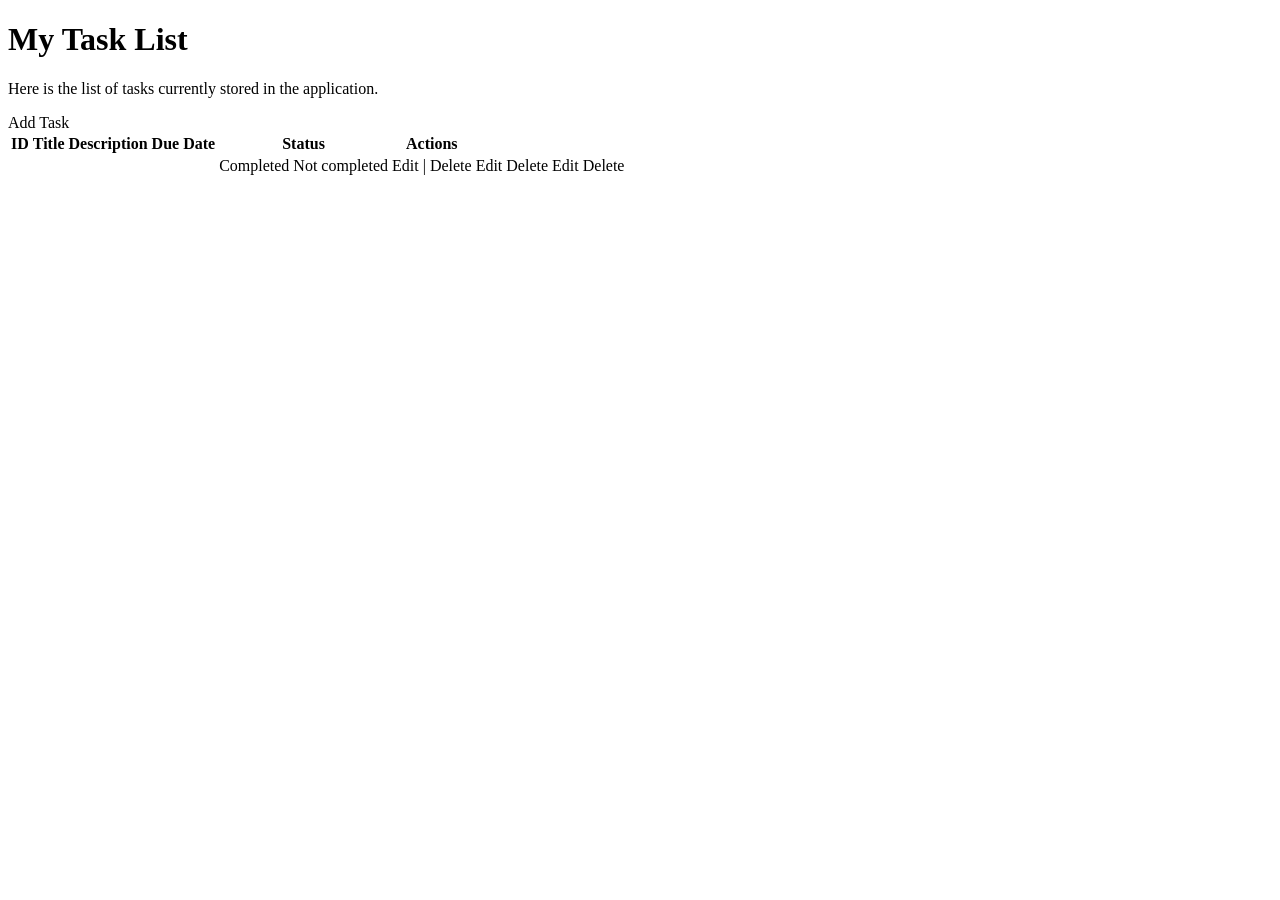
<file: src/main/resources/templates/index.html>
<!DOCTYPE html>
<html lang="en" xmlns:th="http://www.thymeleaf.org">

<head>
    <meta charset="UTF-8">
    <meta name="viewport" content="width=device-width, initial-scale=1.0">
    <title>Task List</title>
    <link rel="stylesheet" th:href="@{/css/style.css}">
</head>


<body>
<div class="container">
    <h1>My Task List</h1>
    <p class="intro">Here is the list of tasks currently stored in the application.</p>

    <a th:href="@{/addTask}" class="btn">Add Task</a>
    <table>
        <thead>
        <tr>
            <th>ID</th>
            <th>Title</th>
            <th>Description</th>
            <th>Due Date</th>
            <th>Status</th>
            <th>Actions</th>
        </tr>
        </thead>
        <tbody>
        <tr th:each="task : ${tasks}">
            <td th:text="${task.id}"></td>
            <td th:text="${task.title}"></td>
            <td th:text="${task.description}"></td>
            <td th:text="${task.dueDate}"></td>
            <td>
                <span th:if="${task.completed}" class="status-done">Completed</span>
                <span th:unless="${task.completed}" class="status-pending">Not completed</span>
            </td>
            <td class="actions-cell">
                <span class="action-link disabled-link">Edit</span>
                <span class="separator">|</span>
                <span class="action-link disabled-link">Delete</span>
            </td>
            <td>
                <a th:href="@{'/editTask/' + ${task.id}}" class="action-link edit-link">Edit</a>
                <span class="action-link delete-link disabled-link">Delete</span>
            </td>

            <td>
                <a th:href="@{'/editTask/' + ${task.id}}" class="action-link edit-link">Edit</a>
                <a th:href="@{'/deleteTask/' + ${task.id}}"
                   class="action-link delete-link"
                   onclick="return confirm('Are you sure you want to delete this task?');">Delete</a>
            </td>
        </tr>
        </tbody>
    </table>
</div>
</body>
</file>
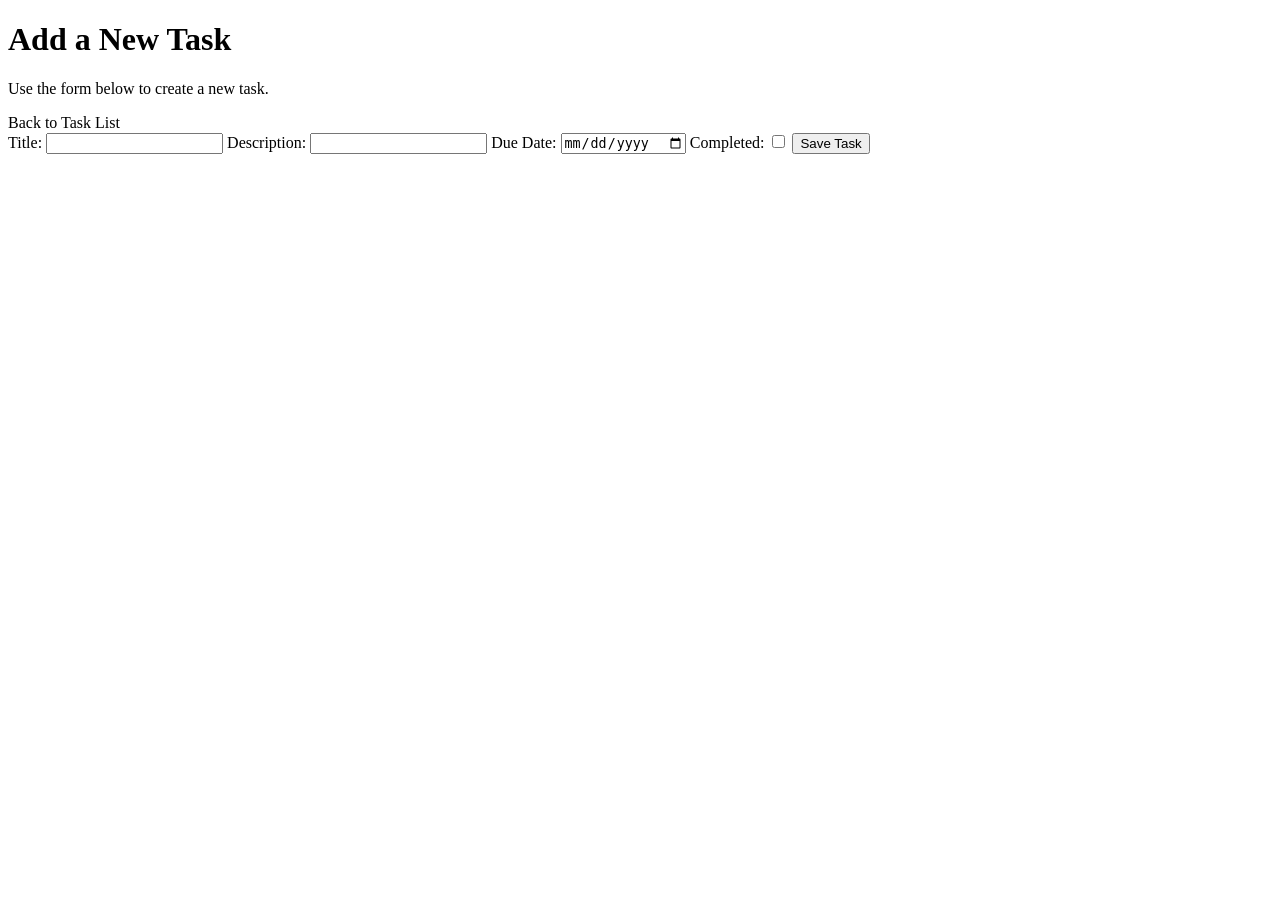
<file: src/main/resources/templates/add-task.html>
<!DOCTYPE html>
<html xmlns:th="http://www.thymeleaf.org">
<head>
    <meta charset="UTF-8">
    <title>Add a Task</title>
    <link rel="stylesheet" th:href="@{/css/style.css}">
</head>

<body>
<div class="container">
    <h1>Add a New Task</h1>
    <p class="intro">Use the form below to create a new task.</p>

    <a th:href="@{/}" class="btn secondary-btn">Back to Task List</a>

    <form th:action="@{/addTask}" th:object="${task}" method="post">
        <label for="title">Title:</label>
        <input type="text" id="title" th:field="*{title}" required>

        <label for="description">Description:</label>
        <input type="text" id="description" th:field="*{description}" required>

        <label for="dueDate">Due Date:</label>
        <input type="date" id="dueDate" th:field="*{dueDate}" required>

        <label for="completed">Completed:</label>
        <input type="checkbox" id="completed" th:field="*{completed}">

        <button type="submit">Save Task</button>
    </form>
</div>
</body>
</html>
</file>
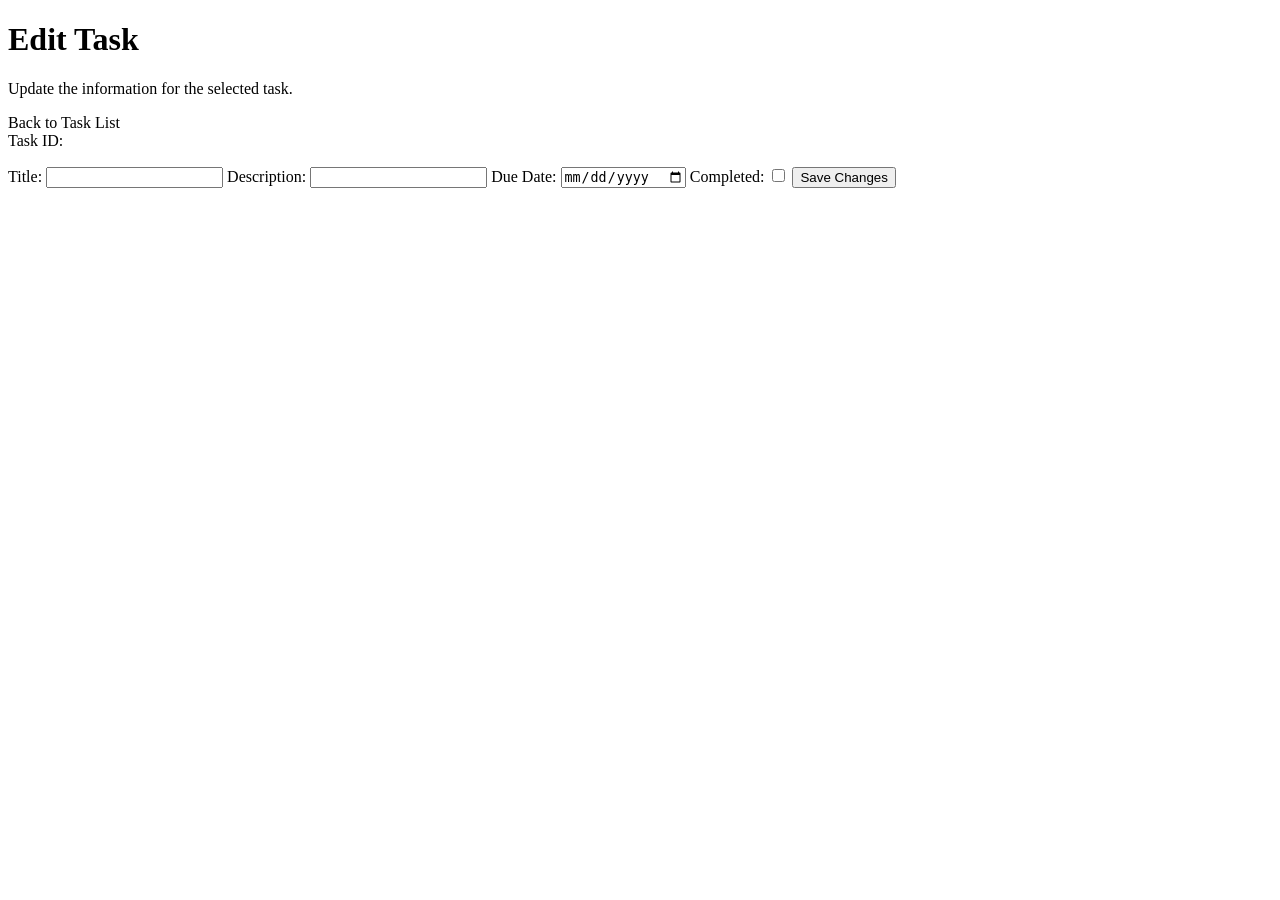
<file: src/main/resources/templates/edit-task.html>
<!DOCTYPE html>
<html xmlns:th="http://www.thymeleaf.org">
<head>
  <meta charset="UTF-8">
  <title>Edit Task</title>
  <link rel="stylesheet" th:href="@{/css/style.css}">
</head>
<body>
<div class="container">
  <h1>Edit Task</h1>
  <p class="intro">Update the information for the selected task.</p>

  <a th:href="@{/}" class="btn secondary-btn">Back to Task List</a>

  <form th:action="@{/updateTask}" th:object="${task}" method="post">
    <input type="hidden" th:field="*{id}">

    <label>Task ID:</label>
    <p class="readonly-id" th:text="*{id}"></p>

    <label for="title">Title:</label>
    <input type="text" id="title" th:field="*{title}" required>

    <label for="description">Description:</label>
    <input type="text" id="description" th:field="*{description}" required>

    <label for="dueDate">Due Date:</label>
    <input type="date" id="dueDate" th:field="*{dueDate}" required>

    <label class="checkbox-label" for="completed">Completed:</label>
    <input type="checkbox" id="completed" th:field="*{completed}">

    <button type="submit">Save Changes</button>
  </form>
</div>
</body>
</html>
</file>
